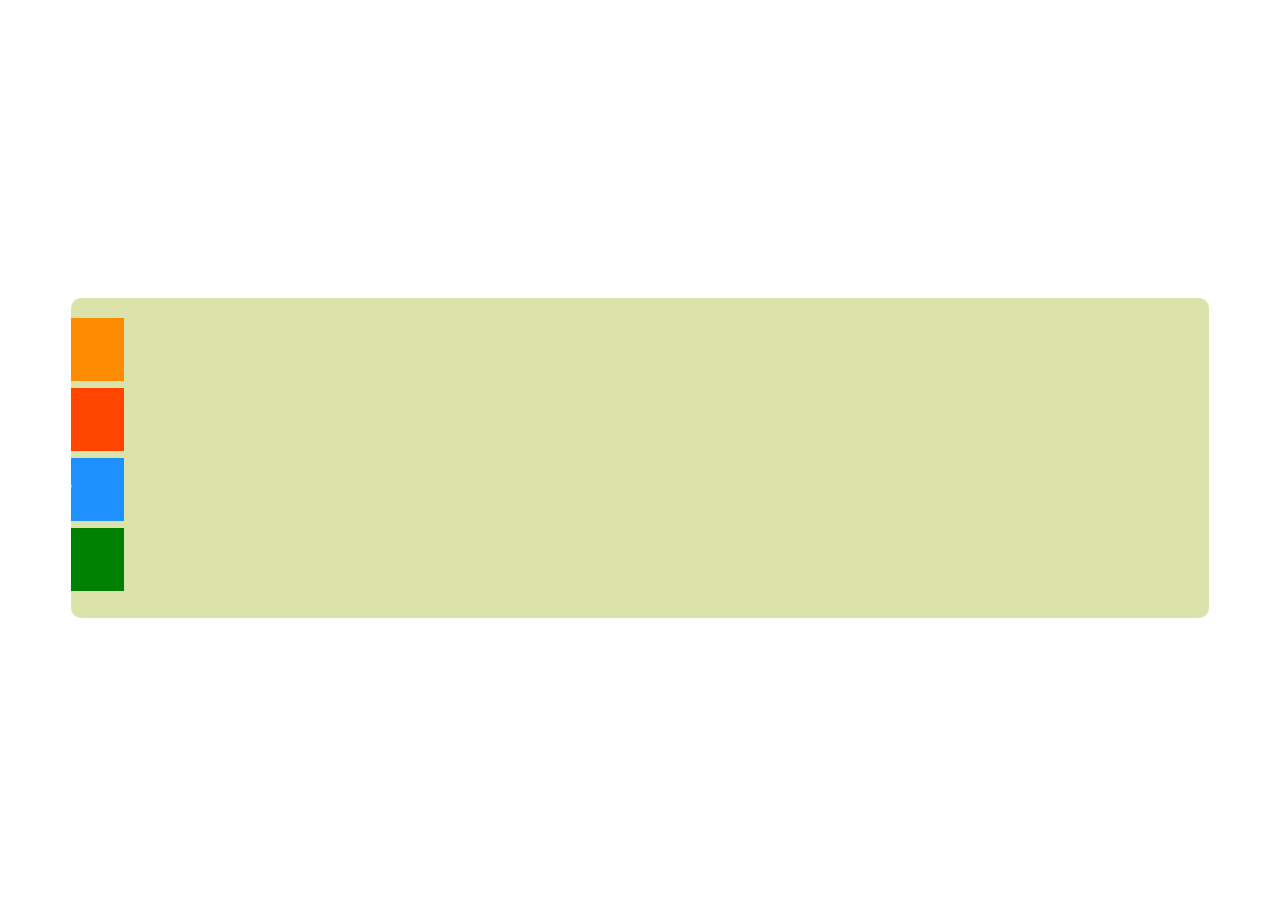
<file: index.html>
<!DOCTYPE html>
<html lang="en">
<head>
    <meta charset="UTF-8">
    <meta name="viewport" content="width=device-width, initial-scale=1.0">
    <link rel="stylesheet" href="style.css">
    <title>Outline Buttons</title>
</head>
<body>
    <div class="container">
        <a href="#">Home</a>
        <a href="#">About</a>
        <a href="#">Gallery</a>
        <a href="#">Price</a>

    </div>
</body>
</html>
</file>
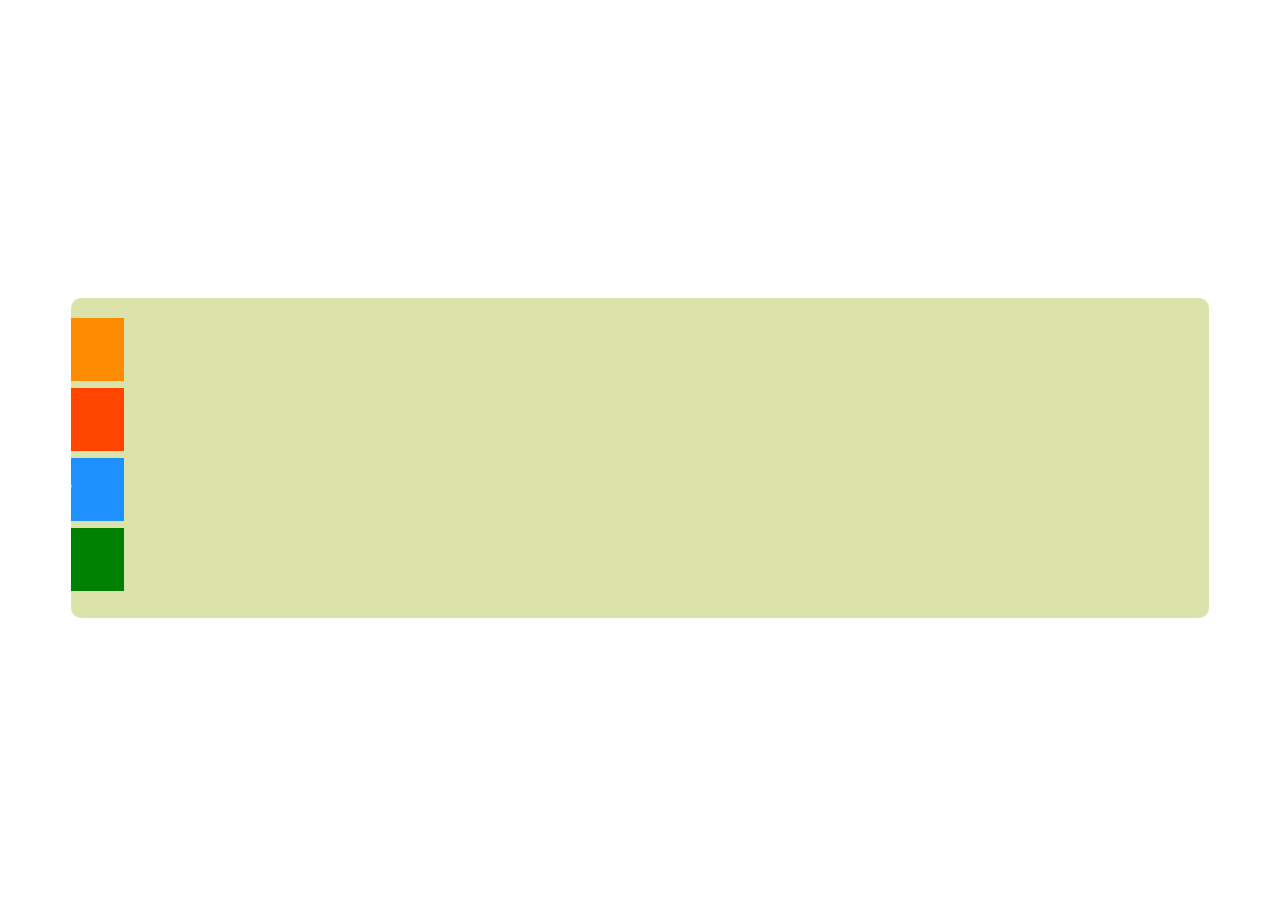
<file: code.html>
<!DOCTYPE html>
<html lang="en">
<head>
    <meta charset="UTF-8">
    <meta name="viewport" content="width=device-width, initial-scale=1.0">
    <link rel="stylesheet" href="style.css">
    <title>Outline Buttons</title>
</head>
<body>
    <div class="container">
        <a href="#">Home</a>
        <a href="#">About</a>
        <a href="#">Gallery</a>
        <a href="#">Price</a>

    </div>
</body>
</html>
</file>
<file: style.css>
body{
    display: flex;
    align-items: center;
    justify-content: center;
    flex-direction: column;
    min-height: 100vh;
    gap: 10px;
    font-family: sans-serif;
    box-sizing: border-box;
}
 /* default css */
 .container{
    width: 90%;
    height: 280px;
    padding: 20px 0;
    border-radius: 10px;
    overflow: hidden;
    display: flex;
    flex-direction: column;
    justify-content: center;
    align-items: center;
    position: relative;
    background-color: #dce3aa;
 }
 .container a{
    position: absolute;
    display: flex;
    width: 100px;
    left: -87px;
    font-size: 20px;
    align-items: start;
    text-decoration: none;
    transition: 0.3s;
    gap: 16px;
    border-radius: 0px 10px 10xpx 0px;
    color: #d0bfe9;
    font-weight: bold;
    padding: 20px;

 }

 a:nth-child(1) {
    top: 20px;
    background-color: darkorange;
 }
 a:nth-child(2){
    top: 90px;
    background-color: orangered;
 }
 a:nth-child(3){
    top: 160px;
    background-color: dodgerblue;

 }
 a:nth-child(4){
    top: 230px;
    background-color: green;
 }
.container a:hover {
    left: 0;
}
</file>
